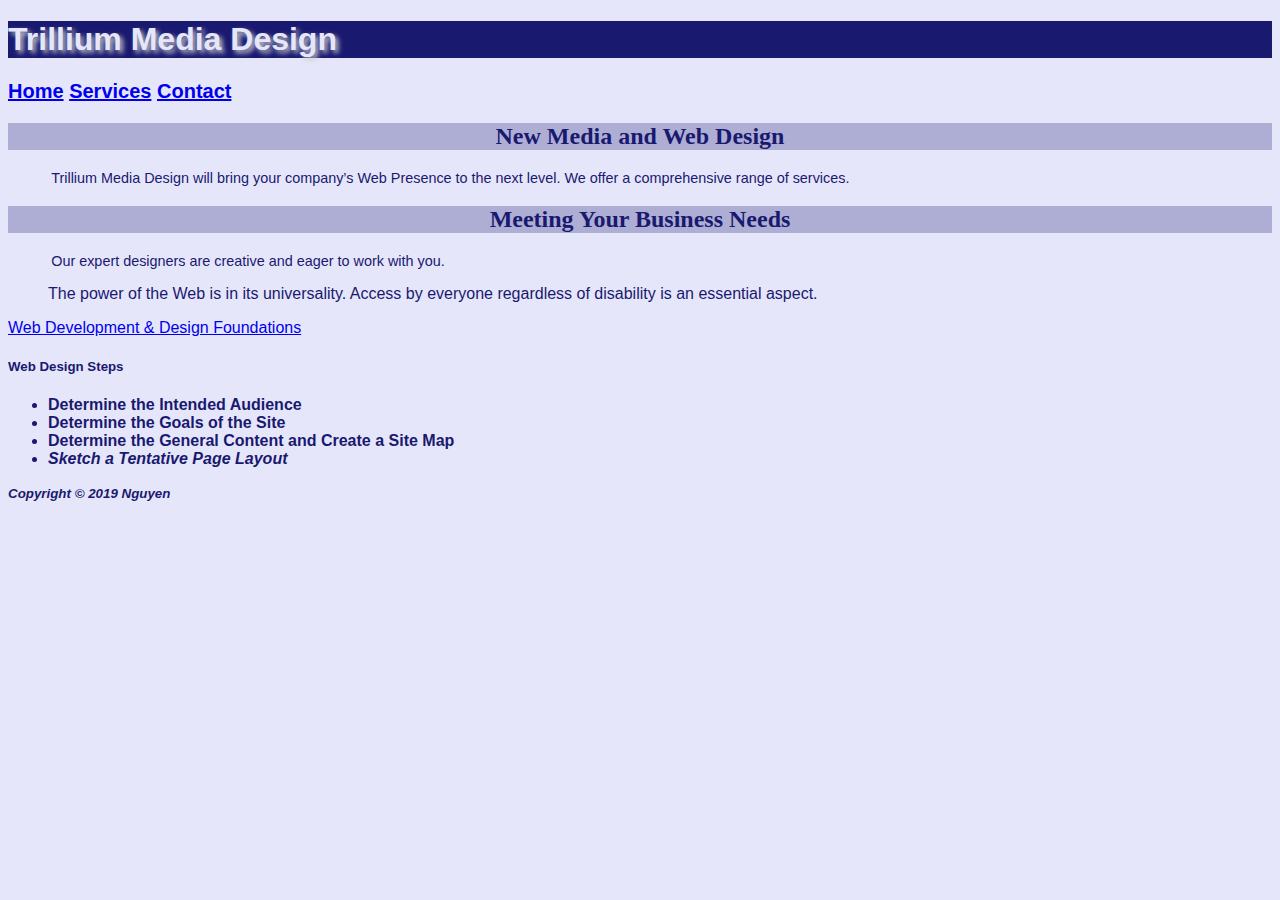
<file: index.html>
<!DOCTYPE html>
<html lang="en">

	<head>
		<title>Nguyen Chapter 3 InClass Notes</title>
		<meta charset="utf-8">
		<link href="style.css" rel="stylesheet">
	</head>
        <!-- Structural Elements - header, nav, main, footer -->
        <header style="background-color: #b5b5b5;color: #e6e6e6;">
            <h1>Trillium Media Design</h1>
        </header>
        <nav>
            <!-- Anchor tags - specifies hyperlink reference to a file. Relative Links - link to pages on own site. -->
            <a href="index.html">Home</a>
            <a href="services.html">Services</a>
            <a href="contact.html">Contact</a>
        </nav>
        <main>
            <h2>New Media and Web Design</h2>
            <p>Trillium Media Design will bring your company&rsquo;s Web Presence to the next level. We offer a comprehensive range of services.</p>

            <h2>Meeting Your Business Needs</h2>
            <p>Our expert designers are creative and eager to work with you.</p>

            <!--Indents a block of text for special emphasis -->
            <blockquote>The power of the Web is in its universality. Access by everyone regardless of disability is an essential aspect.</blockquote>

            <!--Absolute Link - link to a different website. -->
            <a href="http://webdevfoundations.net">Web Development &amp; Design Foundations</a>

            <h5>Web Design Steps</h5>
            <ul>
                <li>Determine the Intended Audience</li>
                <li><strong>Determine the Goals of the Site</strong></li>
                <li>Determine the General Content and Create a Site Map</li>
                <li><em>Sketch a Tentative Page Layout</em></li>
            </ul>

        </main>
        <footer>
            <small><strong>Copyright &copy; 2019 Nguyen</strong></small>
        </footer>

    </body>
</html>
</file>
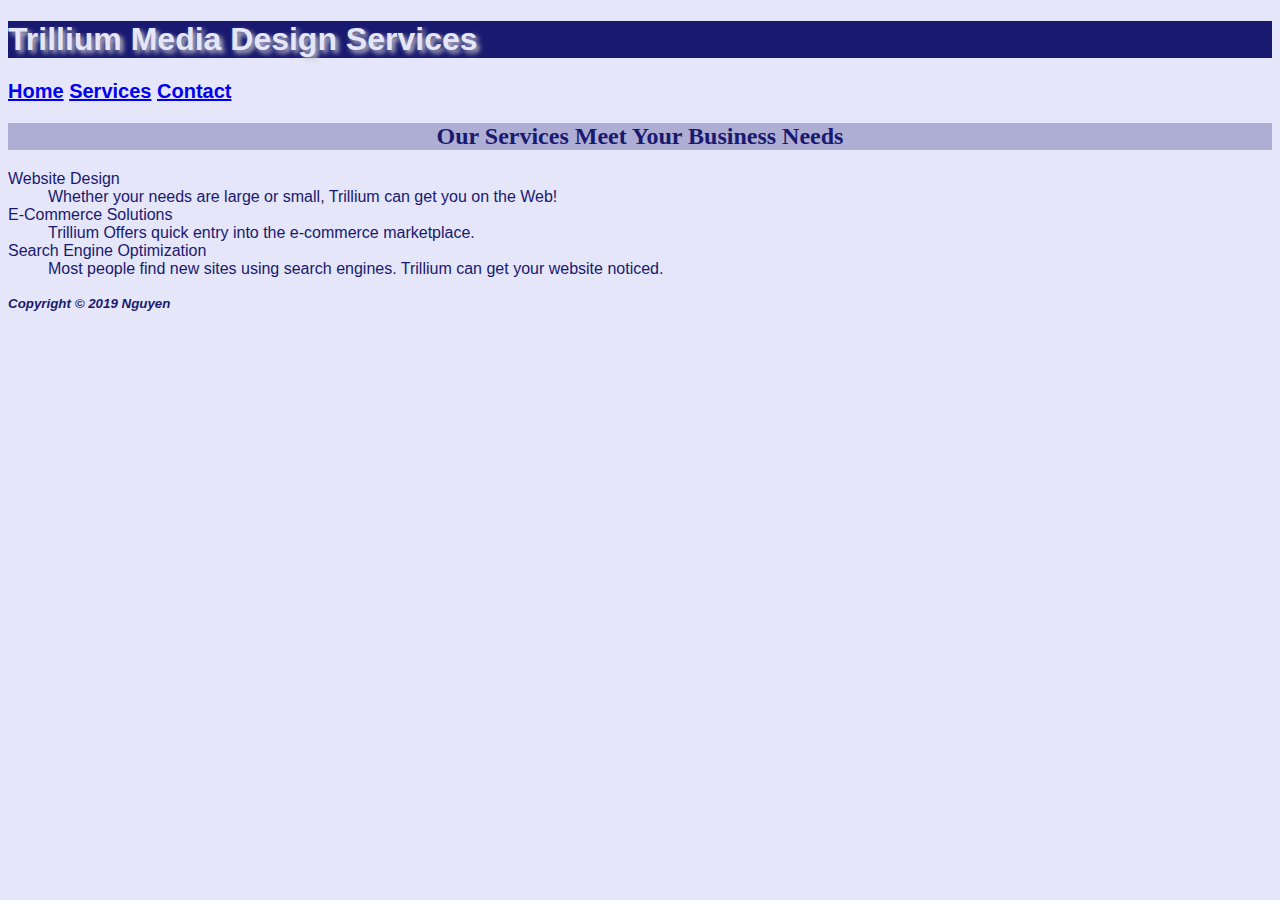
<file: services.html>
<!DOCTYPE html>
<html lang="en">
	<head>
		<title>Nguyen Chapter 2 InClass Notes</title>
		<meta charset="utf-8">
		<link href="style.css" rel="stylesheet">
	</head>
    <body>
        <!-- Structural Elements - header, nav, main, footer -->
        <header>
            <h1>Trillium Media Design Services</h1>
        </header>
        <nav>
            <!-- Anchor tags - specifies hyperlink reference to a file. Relative Links - link to pages on own site. -->
            <a href="index.html">Home</a>
            <a href="services.html">Services</a>
            <a href="contact.html">Contact</a>
        </nav>
        <main>
            <h2>Our Services Meet Your Business Needs</h2>
            <!-- Description List -->
            <dl>
                <dt>Website Design</dt>
                <dd>Whether your needs are large or small, Trillium can get you on the Web!</dd>

                <dt>E-Commerce Solutions</dt>
                <dd>Trillium Offers quick entry into the e-commerce marketplace.</dd>

                <dt>Search Engine Optimization</dt>
                <dd>Most people find new sites using search engines. Trillium can get your website noticed.</dd>

            </dl>
        </main>
        <footer>
            <small><strong>Copyright &copy; 2019 Nguyen</strong></small>
        </footer>

    </body>
</html>
</file>
<file: style.css>
body {
  background-color: #e6e6fa;
  color: #191970;
  font-family: Arial, Verdana, sans-serif;
}

h1 {
  background-color: #191970;
  color: #e6e6fa;
  line-height: 200%
  font-family: Georgia, "Times New Roman", serif;
  text-shadow: 3px 3px 5px #cccccc;
}

h2 {
  background-color: #aeaed4;
  color: #191970;
  font-family: Georgia, "Times New Roman", serif;
  text-align: center;
}

p {
  font-size: .90em;
  text-indent: 3em;
}

ul {
  font-weight: bold;
}

nav {
  font-weight: bold;
  font-size: 1.25em
}

#wrapper {
  margin-left:auto;
  margin-right:auto;
  width: 80%;
}

.feature {
  color: #c70000;
}

footer {
  color: #333333
  font-size: .75em;
  font-style: italic;
}

nav h2 {
  background-color: #191970;
  color: #e6e6fa;
}
</file>
